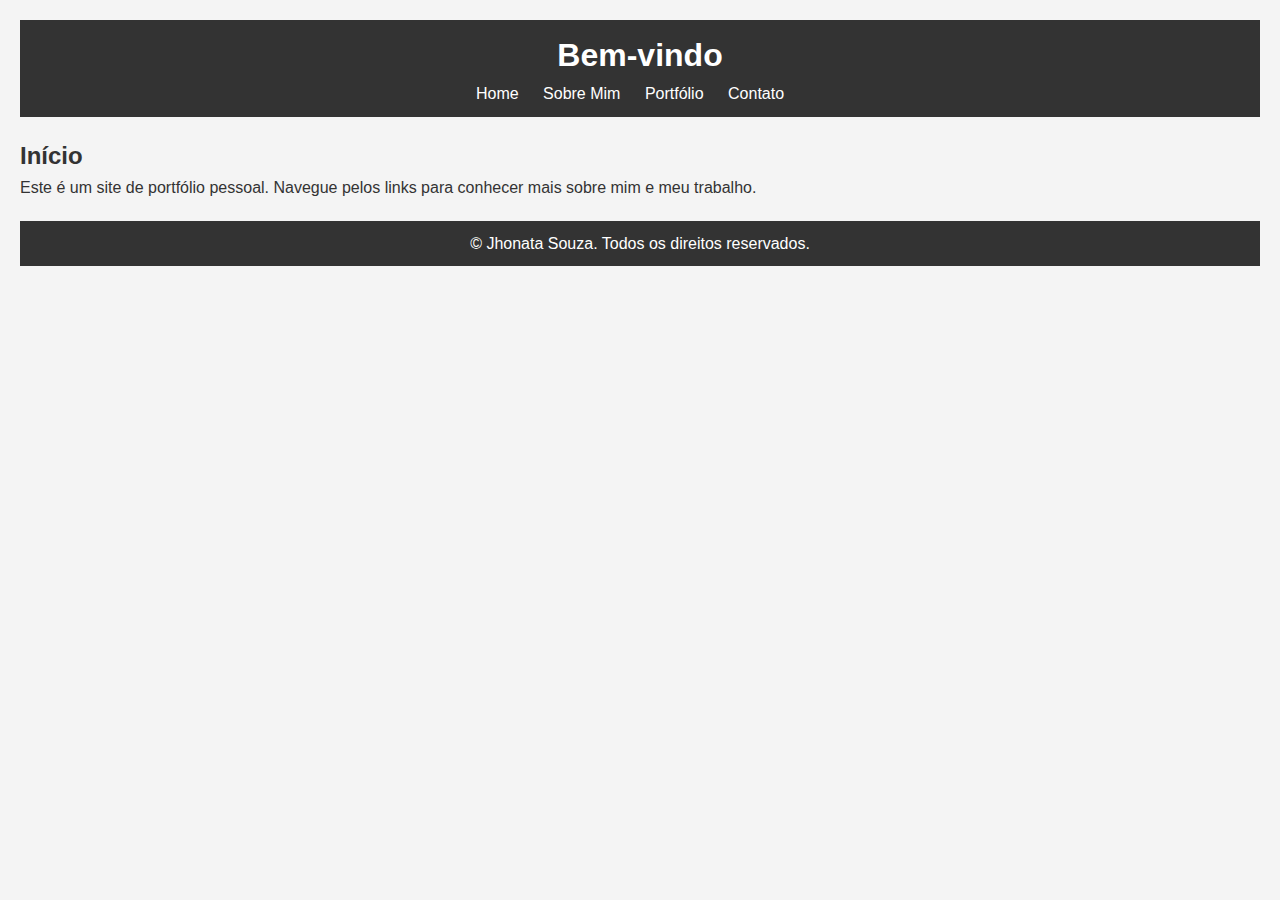
<file: index.html>
<!DOCTYPE html>
<html lang="pt-BR">
<head>
    <meta charset="UTF-8">
    <meta name="viewport" content="width=device-width, initial-scale=1.0">
    <title>Portfólio Pessoal</title>
    <link rel="stylesheet" href="style.css">
</head>
<body>
    <header>
        <h1>Bem-vindo</h1>
        <nav>
            <ul>
                <li><a href="index.html">Home</a></li>
                <li><a href="sobremim.html">Sobre Mim</a></li>
                <li><a href="portifolio.html">Portfólio</a></li>
                <li><a href="contato.html">Contato</a></li>
            </ul>
        </nav>
    </header>

    <main>
        <section>
            <h2>Início</h2>
            <p>Este é um site de portfólio pessoal. Navegue pelos links para conhecer mais sobre mim e meu trabalho.</p>
        </section>
    </main>

    <footer>
        <p>&copy; Jhonata Souza. Todos os direitos reservados.</p>
    </footer>
</body>
</html>
</file>
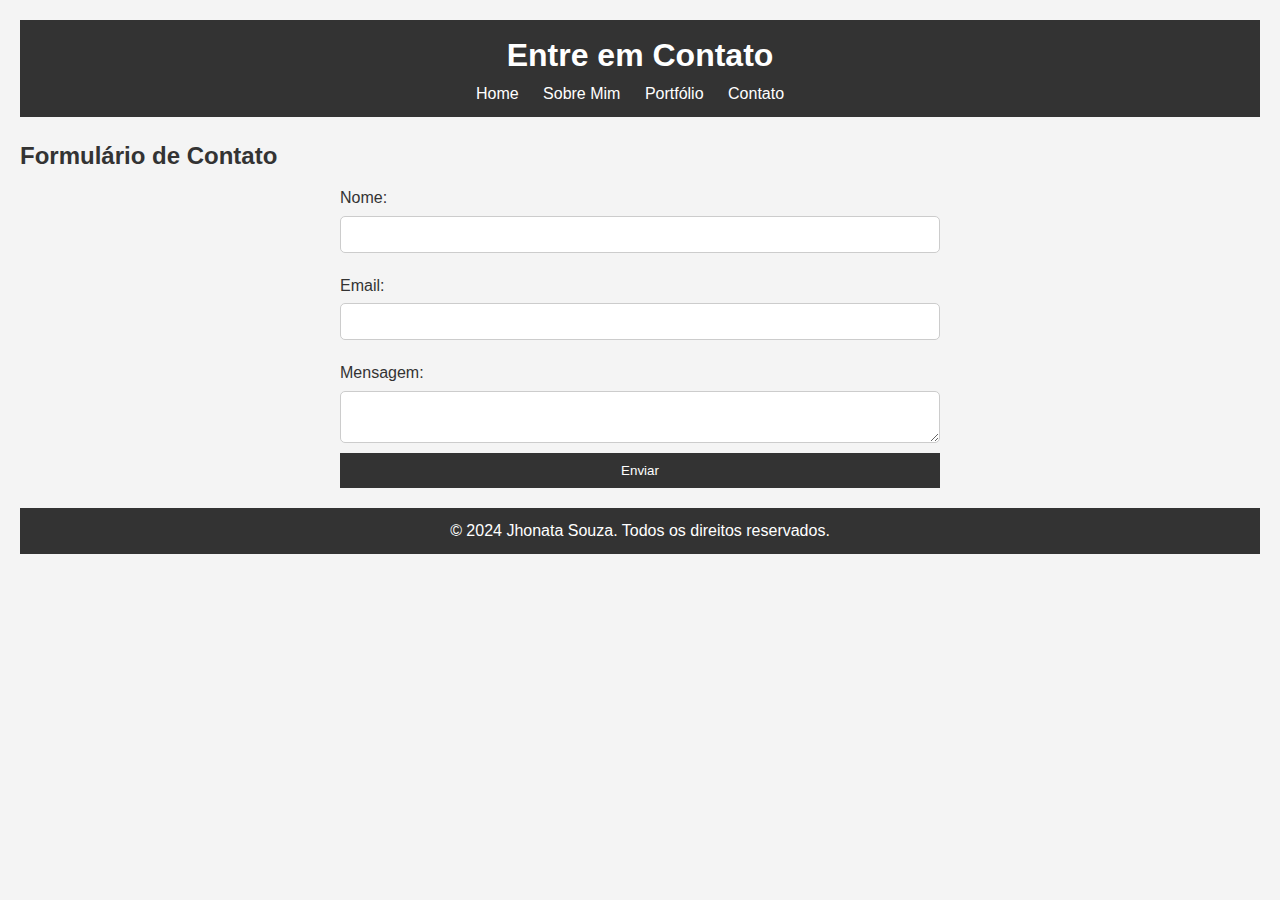
<file: contato.html>
<!DOCTYPE html>
<html lang="pt-BR">
<head>
    <meta charset="UTF-8">
    <meta name="viewport" content="width=device-width, initial-scale=1.0">
    <title>Contato</title>
    <link rel="stylesheet" href="style.css">
</head>
<body>
    <header>
        <h1>Entre em Contato</h1>
        <nav>
            <ul>
                <li><a href="index.html">Home</a></li>
                <li><a href="sobremim.html">Sobre Mim</a></li>
                <li><a href="portifolio.html">Portfólio</a></li>
                <li><a href="contato.html">Contato</a></li>
            </ul>
        </nav>
    </header>

    <main>
        <section>
            <h2>Formulário de Contato</h2>
            <form>
                <label for="nome">Nome:</label>
                <input type="text" id="nome" name="nome" required>

                <label for="email">Email:</label>
                <input type="email" id="email" name="email" required>

                <label for="mensagem">Mensagem:</label>
                <textarea id="mensagem" name="mensagem" required></textarea>

                <button type="submit">Enviar</button>
            </form>
        </section>
    </main>

    <footer>
        <p>&copy; 2024 Jhonata Souza. Todos os direitos reservados.</p>
    </footer>
</body>
</html>
</file>
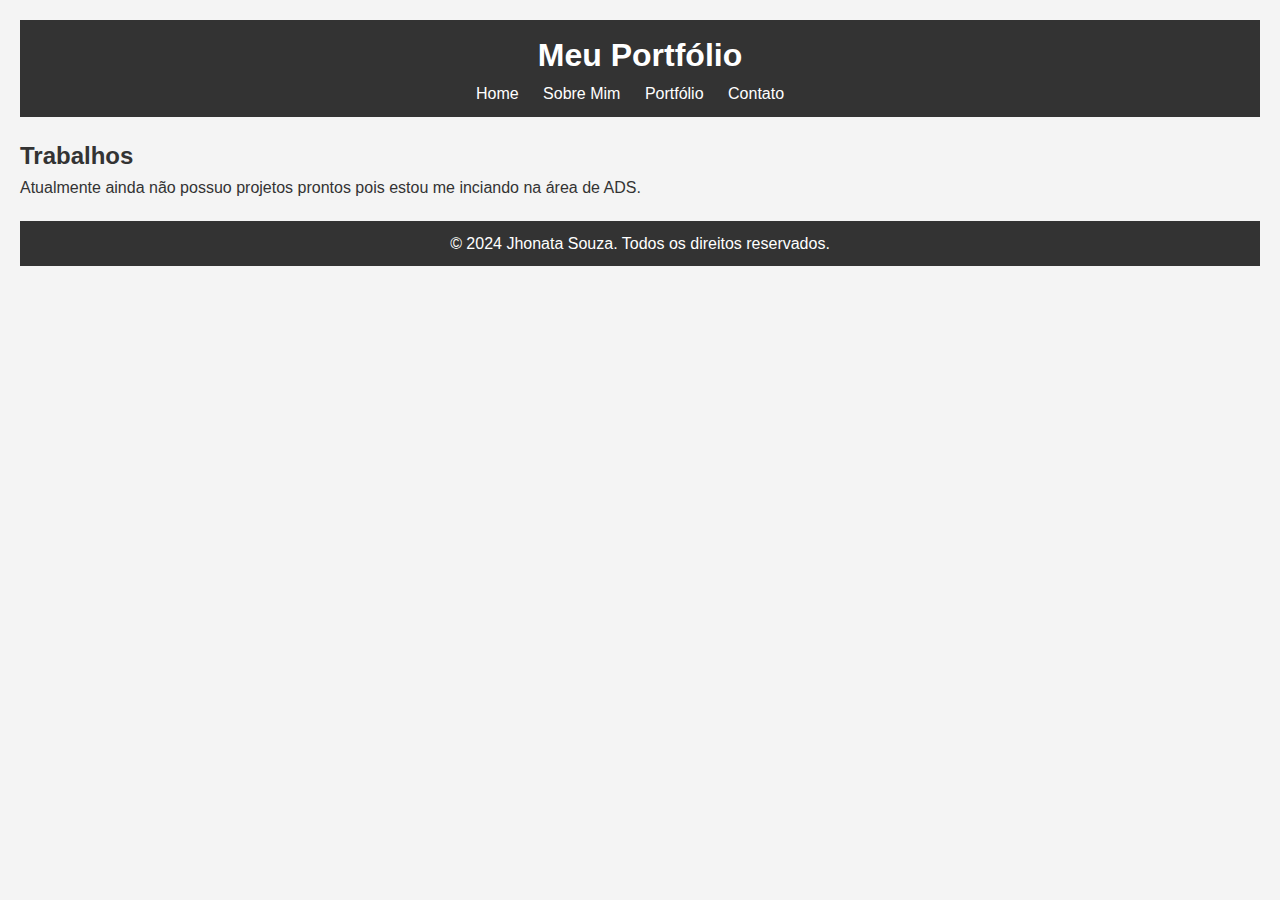
<file: portifolio.html>
<!DOCTYPE html>
<html lang="pt-BR">
<head>
    <meta charset="UTF-8">
    <meta name="viewport" content="width=device-width, initial-scale=1.0">
    <title>Portfólio</title>
    <link rel="stylesheet" href="style.css">
</head>
<body>
    <header>
        <h1>Meu Portfólio</h1>
        <nav>
            <ul>
                <li><a href="index.html">Home</a></li>
                <li><a href="sobremim.html">Sobre Mim</a></li>
                <li><a href="portifolio.html">Portfólio</a></li>
                <li><a href="contato.html">Contato</a></li>
            </ul>
        </nav>
    </header>

    <main>
        <section>
            <h2>Trabalhos</h2>
            <p>Atualmente ainda não possuo projetos prontos pois estou me inciando na área de ADS.</p>
        </section>
    </main>

    <footer>
        <p>&copy; 2024 Jhonata Souza. Todos os direitos reservados.</p>
    </footer>
</body>
</html>
</file>
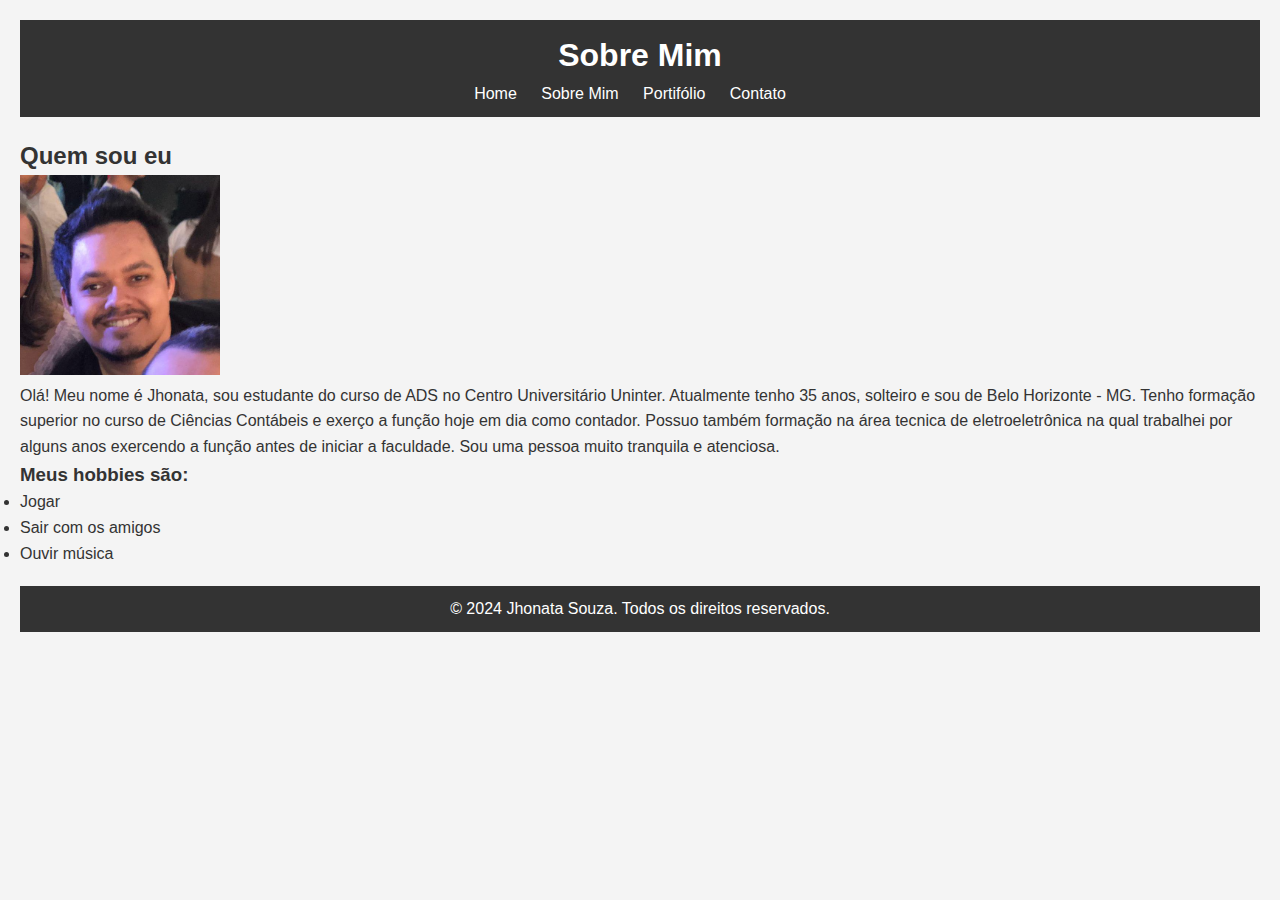
<file: sobremim.html>
<!DOCTYPE html>
<html lang="pt-BR">
<head>
    <meta charset="UTF-8">
    <meta name="viewport" content="width=device-width, initial-scale=1.0">
    <title>Sobre Mim</title>
    <link rel="stylesheet" href="style.css">
</head>
<body>
    <header>
        <h1>Sobre Mim</h1>
        <nav>
            <ul>
                <li><a href="index.html">Home</a></li>
                <li><a href="sobremim.html">Sobre Mim</a></li>
                <li><a href="portifolio.html">Portifólio</a></li>
                <li><a href="contato.html">Contato</a></li>
            </ul>
        </nav>
    </header>

    <main>
        <section>
            <h2>Quem sou eu</h2>
            <img src="jhonperfil.jpg" alt="Minha Foto" width="200" height="200">
            <p>Olá! Meu nome é Jhonata, sou estudante do curso de ADS no Centro Universitário Uninter. Atualmente tenho 35 anos, solteiro e sou de Belo Horizonte - MG. Tenho formação superior no curso de Ciências Contábeis e exerço a função hoje em dia como contador. Possuo também formação na área tecnica de eletroeletrônica na qual trabalhei por alguns anos exercendo a função antes de iniciar a faculdade. Sou uma pessoa muito tranquila e atenciosa.   </p>
            <h3>Meus hobbies são:</h3>
            <ul>
                <li>Jogar</li>
                <li>Sair com os amigos</li>
                <li>Ouvir música</li>
            </ul>
        </section>
    </main>

    <footer>
        <p>&copy; 2024 Jhonata Souza. Todos os direitos reservados.</p>
    </footer>
</body>
</html>
</file>
<file: style.css>
/* Reset básico */
* {
    margin: 0;
    padding: 0;
    box-sizing: border-box;
}

body {
    font-family: Arial, sans-serif;
    line-height: 1.6;
    background-color: #f4f4f4;
    color: #333;
    padding: 20px;
}

header {
    background-color: #333;
    color: #fff;
    padding: 10px 0;
    text-align: center;
}

nav ul {
    list-style-type: none;
    padding: 0;
}

nav ul li {
    display: inline;
    margin-right: 20px;
}

nav ul li a {
    color: #fff;
    text-decoration: none;
}

main {
    margin: 20px 0;
}

footer {
    text-align: center;
    margin-top: 20px;
    padding: 10px 0;
    background-color: #333;
    color: #fff;
}

form {
    display: flex;
    flex-direction: column;
    max-width: 600px;
    margin: 0 auto;
}

label {
    margin: 10px 0 5px;
}

input, textarea {
    padding: 10px;
    margin-bottom: 10px;
    border: 1px solid #ccc;
    border-radius: 5px;
}

button {
    padding: 10px;
    background-color: #333;
    color: #fff;
    border: none;
    cursor: pointer;
}

button:hover {
    background-color: #555;
}
</file>
